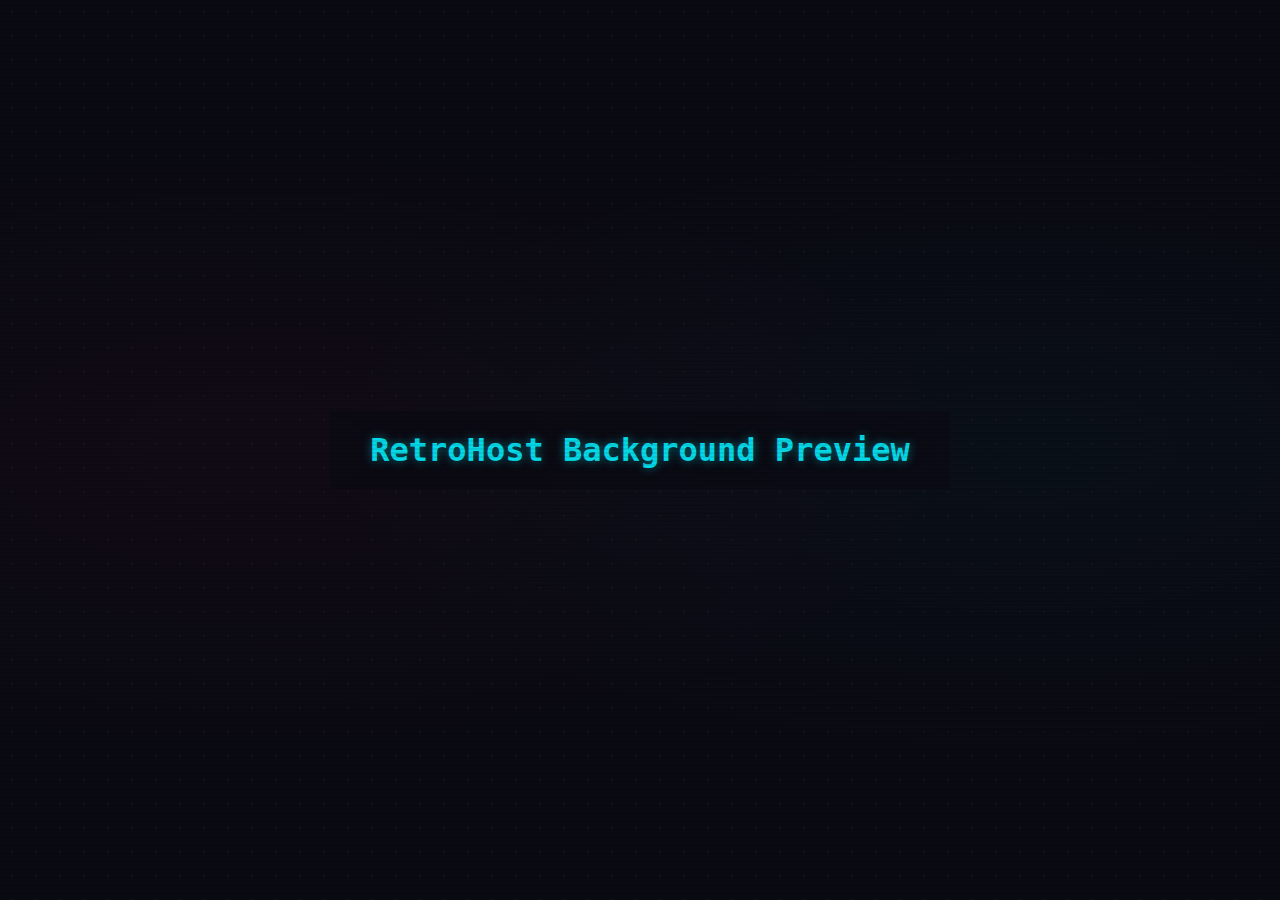
<file: preview-bg.html>
<!DOCTYPE html>
<html lang="en">
<head>
    <meta charset="UTF-8">
    <meta name="viewport" content="width=device-width, initial-scale=1.0">
    <title>RetroHost Background Preview</title>
    <style>
        body {
            margin: 0;
            min-height: 100vh;
            background: #0a0a12;
            background-image:
                radial-gradient(circle, rgba(255, 255, 255, 0.04) 1px, transparent 1px),
                radial-gradient(ellipse at 20% 50%, rgba(255, 42, 109, 0.03) 0%, transparent 50%),
                radial-gradient(ellipse at 80% 50%, rgba(5, 217, 232, 0.03) 0%, transparent 50%);
            background-size: 24px 24px, 100% 100%, 100% 100%;
        }

        /* Scanline overlay */
        body::after {
            content: '';
            position: fixed;
            inset: 0;
            background: repeating-linear-gradient(
                0deg,
                transparent,
                transparent 2px,
                rgba(0, 0, 0, 0.08) 2px,
                rgba(0, 0, 0, 0.08) 4px
            );
            pointer-events: none;
            z-index: 9999;
        }

        .content {
            position: relative;
            z-index: 1;
            display: flex;
            align-items: center;
            justify-content: center;
            min-height: 100vh;
        }

        .content h1 {
            font-family: monospace;
            font-size: 32px;
            color: #05d9e8;
            text-shadow: 0 0 10px rgba(5, 217, 232, 0.5);
            background: rgba(10, 10, 18, 0.7);
            padding: 20px 40px;
            border-radius: 4px;
        }
    </style>
</head>
<body>
    <div class="content">
        <h1>RetroHost Background Preview</h1>
    </div>
</body>
</html>
</file>
